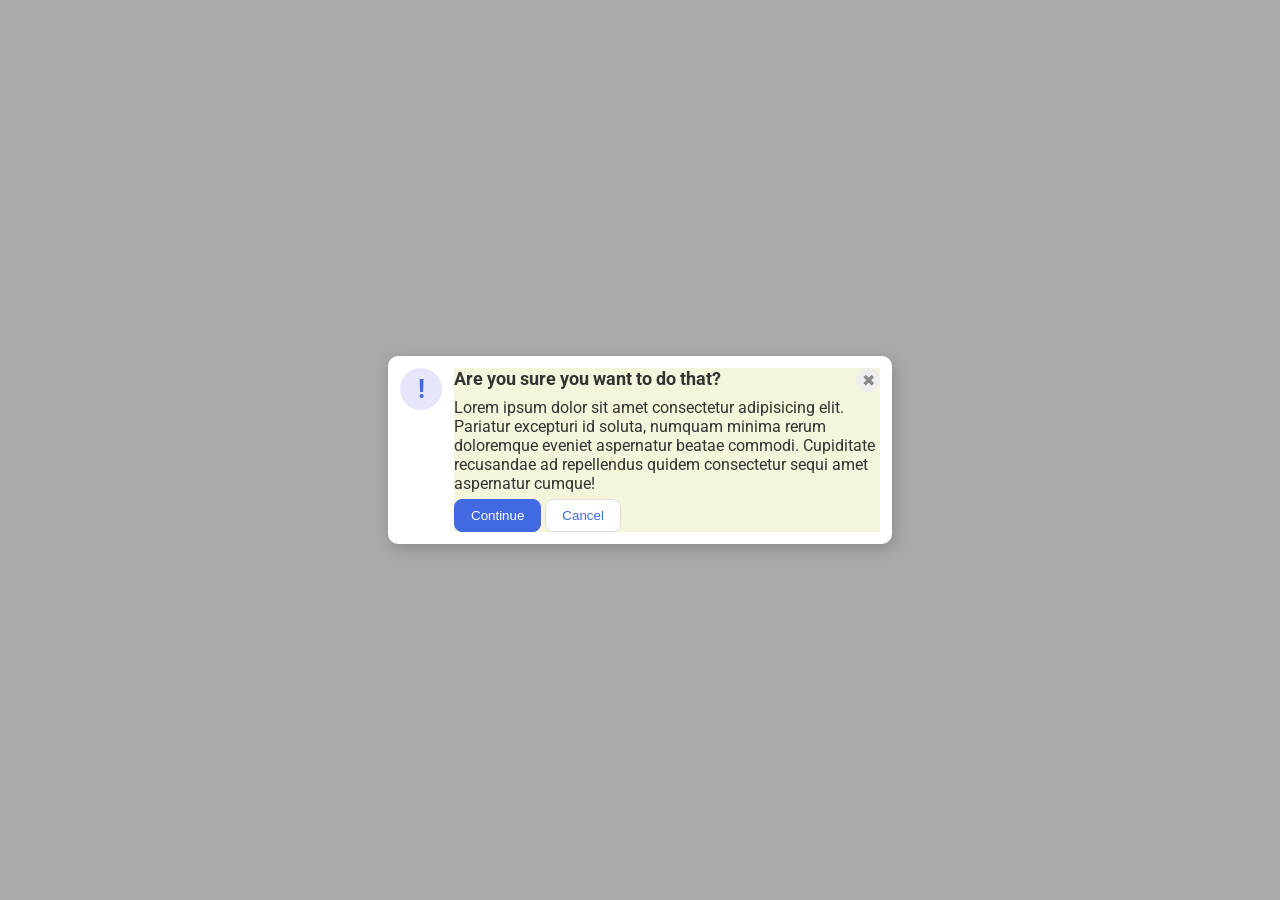
<file: foundations/flex/05-flex-modal/index.html>
<!DOCTYPE html>
<html lang="en">
  <head>
    <meta charset="UTF-8">
    <meta http-equiv="X-UA-Compatible" content="IE=edge">
    <meta name="viewport" content="width=device-width, initial-scale=1.0">
    <link rel="stylesheet" href="style.css">
    <title>Modal</title>
  </head>
  <body>
    <div class="modal">
      <div class="icon">!</div>
      <div class="warning">
        <div class="header">Are you sure you want to do that?
          <button class="close-button">✖</button>
        </div>
        <div class="text">Lorem ipsum dolor sit amet consectetur adipisicing elit. Pariatur excepturi id soluta, numquam minima rerum doloremque eveniet aspernatur beatae commodi. Cupiditate recusandae ad repellendus quidem consectetur sequi amet aspernatur cumque!</div>
        <button class="continue">Continue</button>
        <button class="cancel">Cancel</button>
      </div>
    </div>
  </body>
</html>
</file>
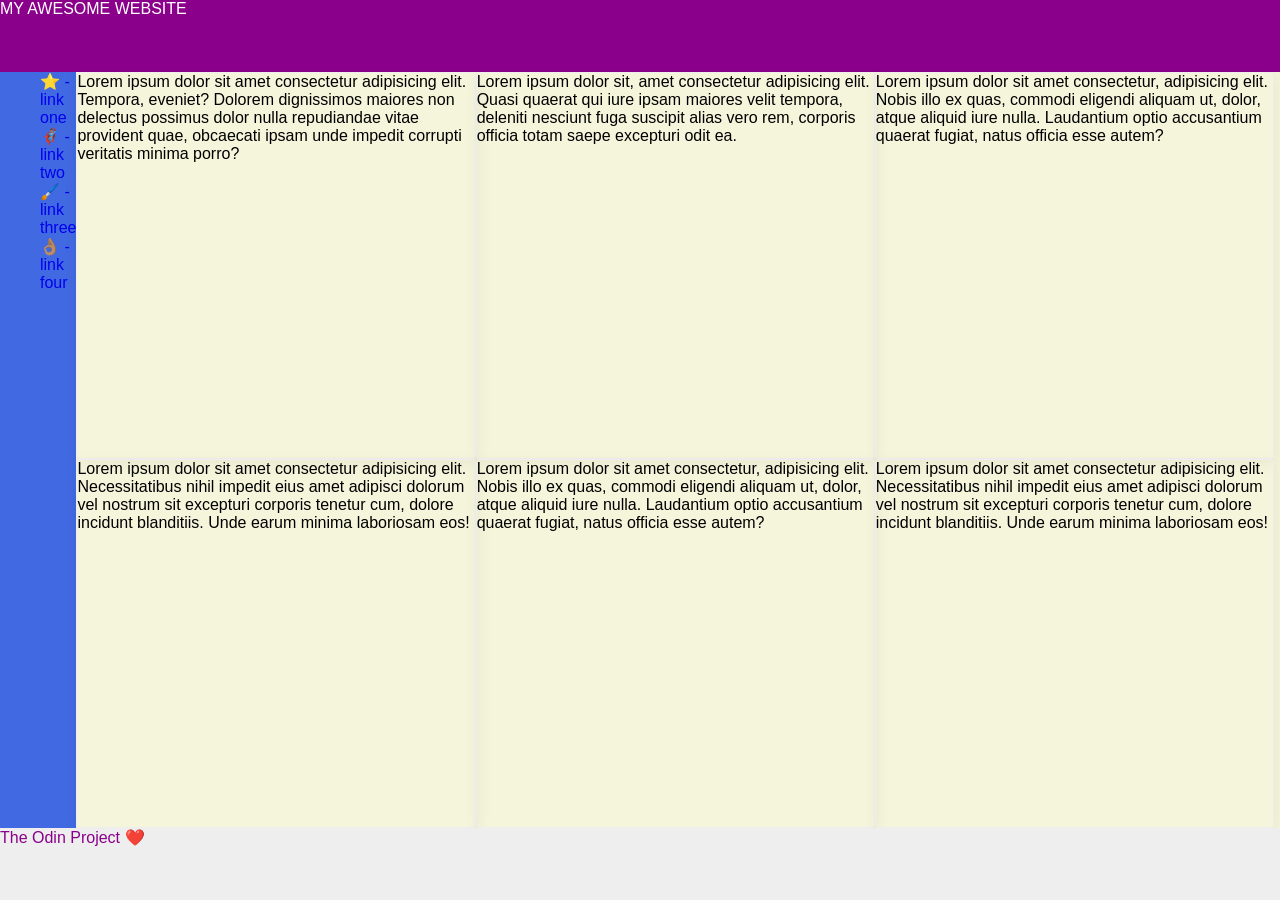
<file: foundations/flex/07-flex-layout-2/index.html>
<!DOCTYPE html>
<html lang="en">
  <head>
    <meta charset="UTF-8">
    <meta http-equiv="X-UA-Compatible" content="IE=edge">
    <meta name="viewport" content="width=device-width, initial-scale=1.0">
    <title>The Holy Grail</title>
    <link rel="stylesheet" href="style.css">
  </head>
  <body>
    <div class="header">
      MY AWESOME WEBSITE
    </div>
    <div class="middle">
      <div class="sidebar">
        <ul>
          <li><a href="#">⭐ - link one</a></li>
          <li><a href="#">🦸🏽‍♂️ - link two</a></li>
          <li><a href="#">🖌️ - link three</a></li>
          <li><a href="#">👌🏽 - link four</a></li>
        </ul>
      </div>
      <div class="card_stack">
        <div class="card">Lorem ipsum dolor sit amet consectetur adipisicing elit. Tempora, eveniet? Dolorem dignissimos maiores non delectus possimus dolor nulla repudiandae vitae provident quae, obcaecati ipsam unde impedit corrupti veritatis minima porro?</div>
        <div class="card">Lorem ipsum dolor sit, amet consectetur adipisicing elit. Quasi quaerat qui iure ipsam maiores velit tempora, deleniti nesciunt fuga suscipit alias vero rem, corporis officia totam saepe excepturi odit ea.</div>
        <div class="card">Lorem ipsum dolor sit amet consectetur, adipisicing elit. Nobis illo ex quas, commodi eligendi aliquam ut, dolor, atque aliquid iure nulla. Laudantium optio accusantium quaerat fugiat, natus officia esse autem?</div>
        <div class="card">Lorem ipsum dolor sit amet consectetur adipisicing elit. Necessitatibus nihil impedit eius amet adipisci dolorum vel nostrum sit excepturi corporis tenetur cum, dolore incidunt blanditiis. Unde earum minima laboriosam eos!</div>
        <div class="card">Lorem ipsum dolor sit amet consectetur, adipisicing elit. Nobis illo ex quas, commodi eligendi aliquam ut, dolor, atque aliquid iure nulla. Laudantium optio accusantium quaerat fugiat, natus officia esse autem?</div>
        <div class="card">Lorem ipsum dolor sit amet consectetur adipisicing elit. Necessitatibus nihil impedit eius amet adipisci dolorum vel nostrum sit excepturi corporis tenetur cum, dolore incidunt blanditiis. Unde earum minima laboriosam eos!</div>
      </div>
    </div>
    <div class="footer">
      The Odin Project ❤️
    </div>
  </body>
</html>
</file>
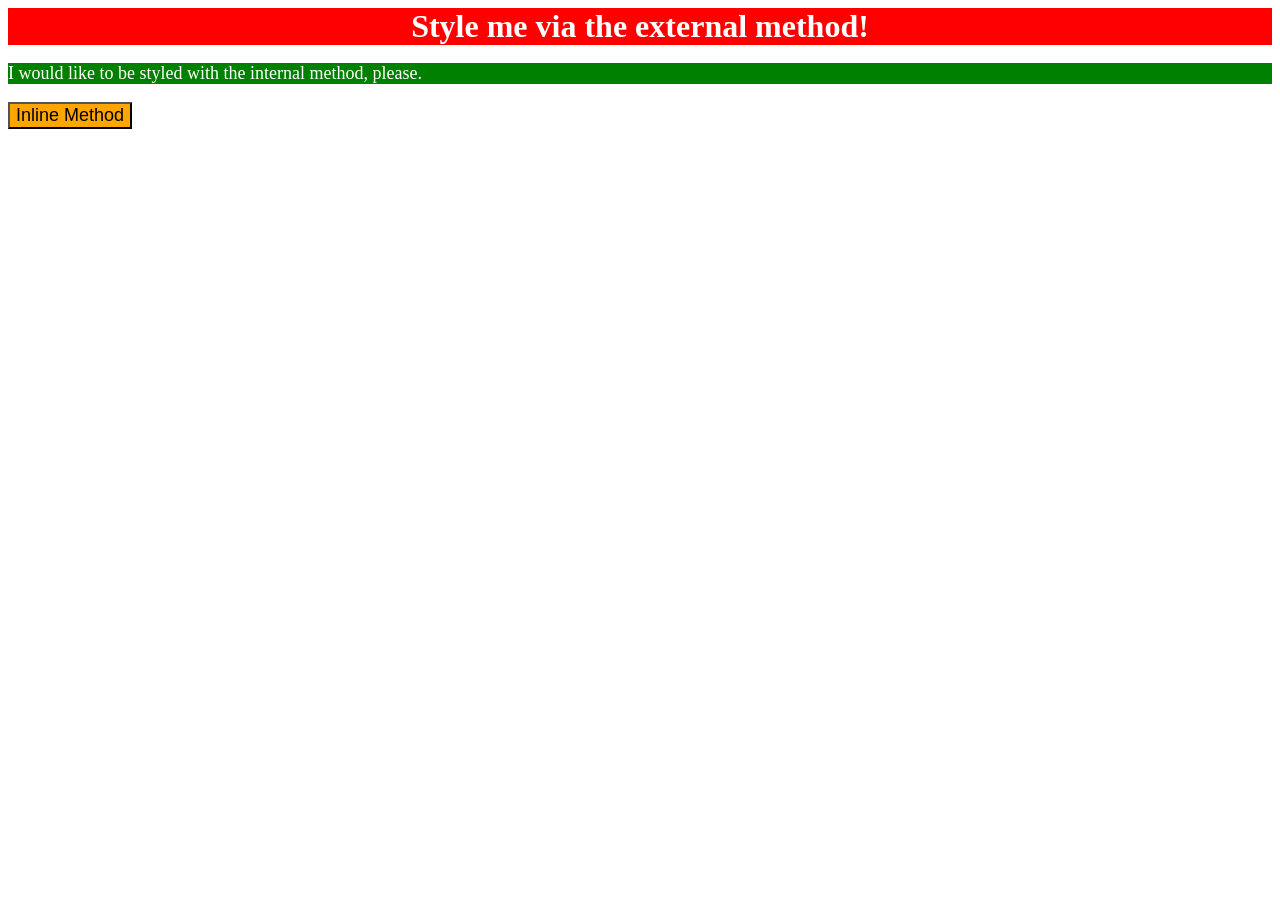
<file: foundations/intro-to-css/01-css-methods/index.html>
<!DOCTYPE html>
<html lang="en">
  <head>
    <meta charset="UTF-8">
    <meta http-equiv="X-UA-Compatible" content="IE=edge">
    <meta name="viewport" content="width=device-width, initial-scale=1.0">
    <link rel="stylesheet" href="styles.css">
    <title>Methods for Adding CSS</title>
    <style>
      p {
        background-color: green;
        font-size: 18px;
        color: white;
      }
    </style>
  </head>
  <body>
    <div>Style me via the external method!</div>
    <p>I would like to be styled with the internal method, please.</p>
    <button style=" background-color: orange; font-size: 18px">Inline Method</button>
  </body>
</html>
</file>
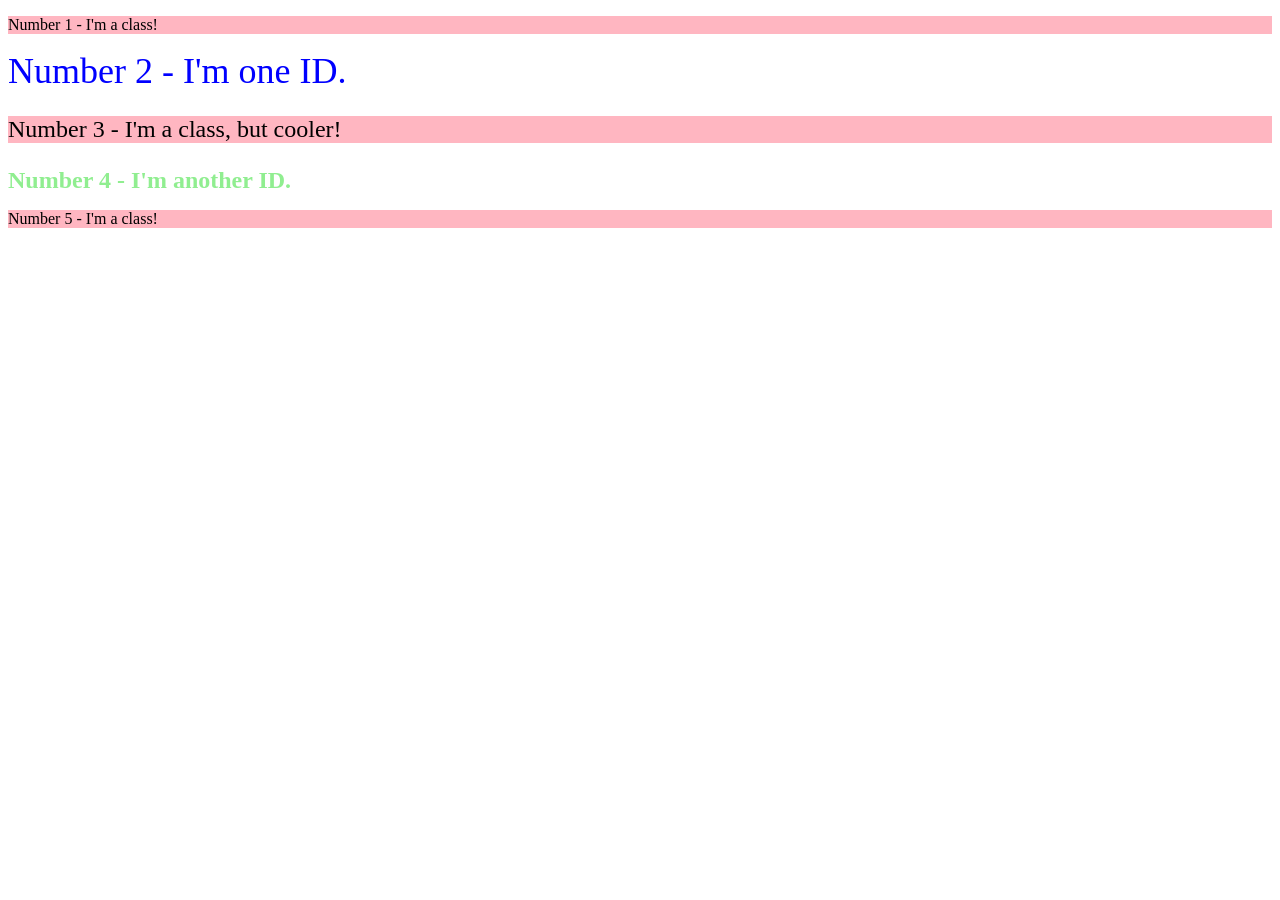
<file: foundations/intro-to-css/02-class-id-selectors/index.html>
<!DOCTYPE html>
<html lang="en">
  <head>
    <meta charset="UTF-8">
    <meta http-equiv="X-UA-Compatible" content="IE=edge">
    <meta name="viewport" content="width=device-width, initial-scale=1.0">
    <title>Class and ID Selectors</title>
    <link rel="stylesheet" href="style.css">
  </head>
  <body>
    <p class="odd">Number 1 - I'm a class!</p>
    <div id="even1">Number 2 - I'm one ID.</div>
    <p class="odd three">Number 3 - I'm a class, but cooler!</p>
    <div id="even2">Number 4 - I'm another ID.</div>
    <p class="odd">Number 5 - I'm a class!</p>
  </body>
</html>
</file>
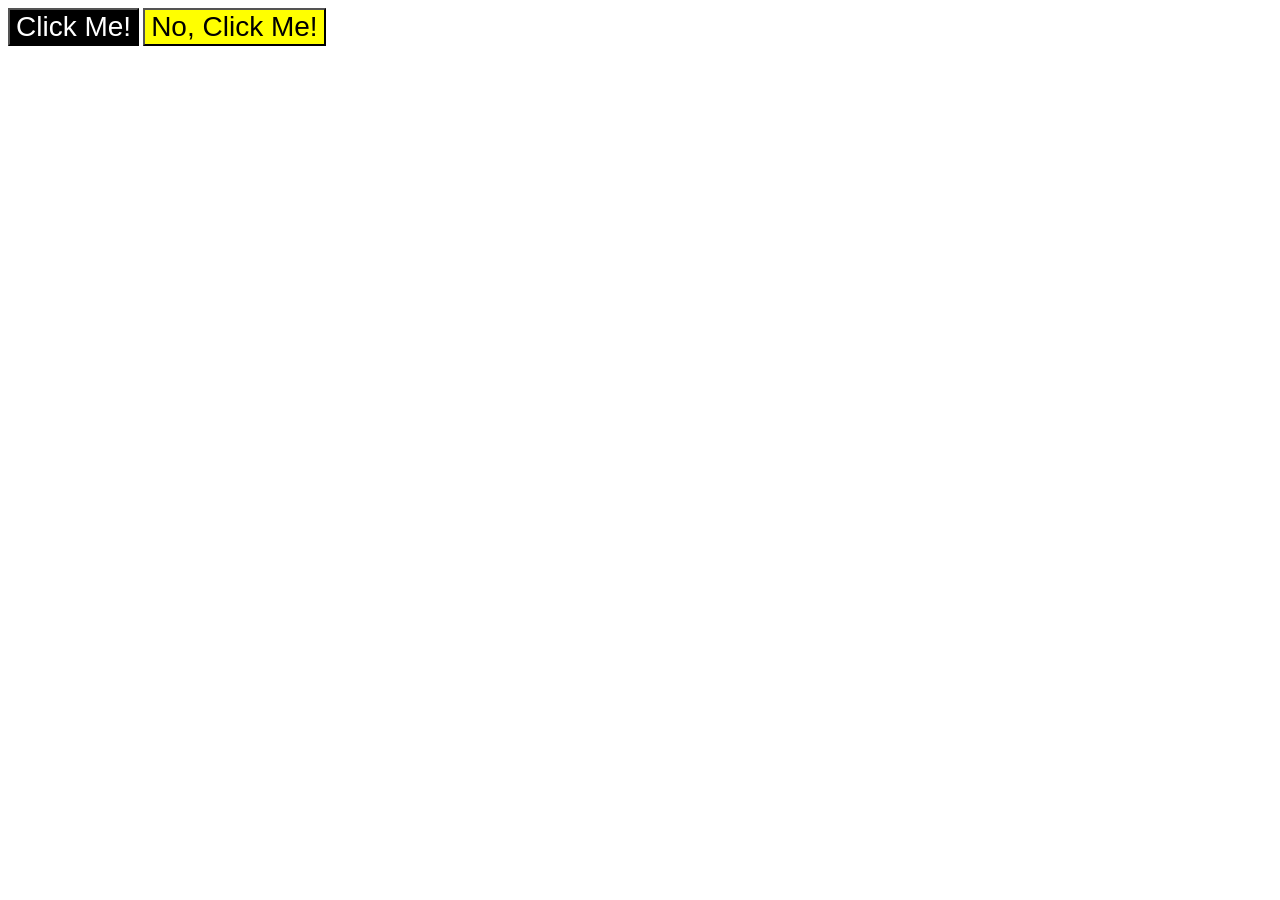
<file: foundations/intro-to-css/03-grouping-selectors/index.html>
<!DOCTYPE html>
<html lang="en">
  <head>
    <meta charset="UTF-8">
    <meta http-equiv="X-UA-Compatible" content="IE=edge">
    <meta name="viewport" content="width=device-width, initial-scale=1.0">
    <title>Grouping Selectors</title>
    <link rel="stylesheet" href="style.css">
  </head>
  <body>
    <button class="press1">Click Me!</button>
    <button class="press2">No, Click Me!</button>
  </body>
</html>
</file>
<file: foundations/flex/05-flex-modal/style.css>
@import url('https://fonts.googleapis.com/css2?family=Roboto:wght@400;700&display=swap');

html, body {
  height: 100%;
}

body {
  font-family: Roboto, sans-serif;
  margin: 0;
  background: #aaa;
  color: #333;
  /* I'll give you this one for free lol */
  display: flex;
  align-items: center;
  justify-content: center;
}

.modal {
  display: flex;
  background: white;
  width: 480px;
  border-radius: 10px;
  box-shadow: 2px 4px 16px rgba(0,0,0,.2);
  padding: 12px;
}

.icon {
  display: flex;
  flex-shrink: 0;
  color: royalblue;
  font-size: 26px;
  font-weight: 700;
  background: lavender;
  width: 42px;
  height: 42px;
  border-radius: 50%;
  display: flex;
  align-items: center;
  justify-content: center;
}


.warning {
  /* controls how much things shrink */

  background-color: beige;
  margin-left: 12px;
}

.close-button {
  flex-shrink: 0;
  background: #eee;
  border-radius: 50%;
  color: #888;
  font-weight: 400;
  font-size: 16px;
  height: 24px;
  width: 24px;
  display: flex;
  align-items: center;
  justify-content: center;
  border: 1px solid #eee;
  padding: 0;
}

button {
  cursor: pointer;
  padding: 8px 16px;
  border-radius: 8px;
  margin-left: auto;

}

button.continue {
  background: royalblue;
  border: 1px solid royalblue;
  color: white;
}

button.cancel {
  background: white;
  border: 1px solid #ddd;
  color: royalblue;

}


.header {
  display: flex;
  font-size: large;
  flex-shrink: 1;
  font-weight: bold;
}

.text {
  margin: 6px 0;
  font-size: medium;
  flex-shrink: 2;
}
</file>
<file: foundations/flex/07-flex-layout-2/style.css>
body {
  font-family: -apple-system, BlinkMacSystemFont, 'Segoe UI', Roboto, Oxygen, Ubuntu, Cantarell, 'Open Sans', 'Helvetica Neue', sans-serif;
  margin: 0;
  min-height: 100vh;
  /* extra */
  display: flex;
  flex-direction: column;
  background-color: beige;
}

.header {
  height: 72px;
  background: darkmagenta;
  color: white;
}

.footer {
  height: 72px;
  background: #eee;
  color: darkmagenta;
  margin-top:auto;
}

.sidebar {
  width: 300px;
  background: royalblue;
  box-sizing: border-box;
}

.card {
  border: 1px solid #eee;
  box-shadow: 2px 4px 16px rgba(0,0,0,.06);
  border-radius: 4px;
  /* extra */
  width: 33%;
  text-decoration: none;
}

/* solution */
.middle {
  display: flex;
  flex: 1;
}

.card_stack {
  display: flex;
  flex-wrap: wrap;
}

ul {
  list-style: none;
  margin: 0;
  padding 0;
}

a {
  text-decoration: none;

}
</file>
<file: foundations/intro-to-css/01-css-methods/styles.css>
div {
    background-color: red;
    color: white;
    text-align: center;
    font-weight: bold;
    font-size: 32px;
}
</file>
<file: foundations/intro-to-css/02-class-id-selectors/style.css>
/* Add CSS Styling */
.odd {
    background-color: rgb(255, 182, 193);
    font: verdana, dejavu sans, sans-serif;
}

div#even1 {
    color: blue;
    font-size: 36px;
}

.three {
    font-size: 24px;
}

div#even2 {
    color: lightgreen;
    font-size: 24px;
    font-weight: bold;
}
</file>
<file: foundations/intro-to-css/03-grouping-selectors/style.css>
/* Add CSS Styling */
.press1, .press2 {
font-size: 28px;
font-family: 'Helvetica', 'Times New Roman', 'sans-serif'

}

.press1 {
    background-color: black;
    color: white;
}
.press2 {
    background-color: yellow;
}
</file>
